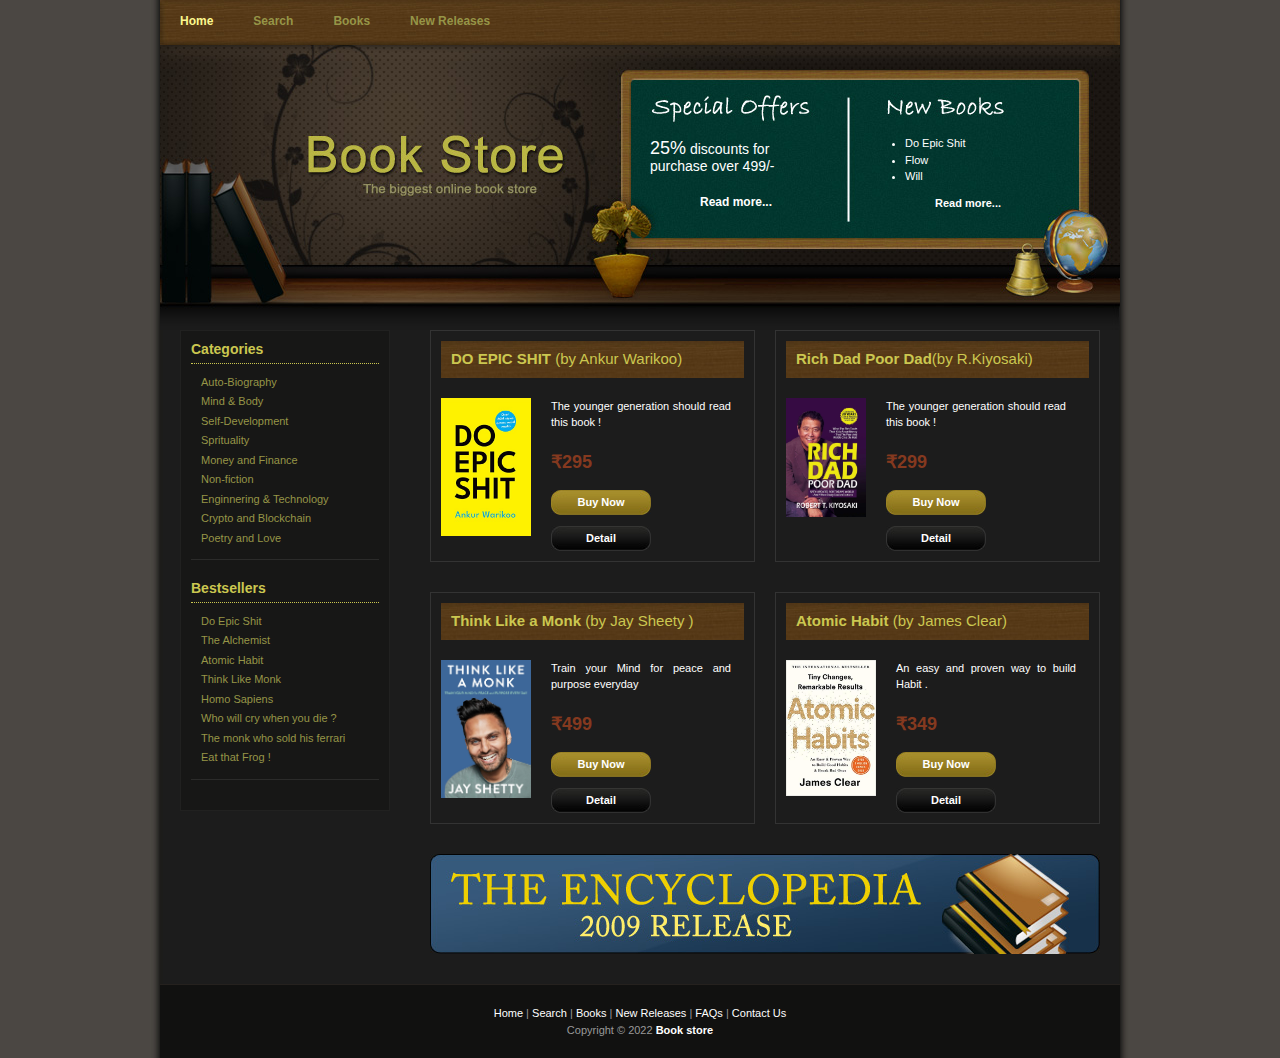
<file: index.html>
<html>
<head>
<meta http-equiv="Content-Type" content="text/html; charset=utf-8" />
<title>Book Store</title>
<meta name="keywords" content="" />
<meta name="description" content="" />
<link href="templatemo_style.css" rel="stylesheet" type="text/css" />
</head>
<body>
<!-- Peace is what all want  -->
<div id="templatemo_container">
	<div id="templatemo_menu">
    	<ul>
            <li><a href="index.html" class="current">Home</a></li>
            <li><a href="subpage.html">Search</a></li>
            <li><a href="subpage.html">Books</a></li>            
            <li><a href="subpage.html">New Releases</a></li>  
    	</ul>
    </div> <!-- end of menu -->
    
    <div id="templatemo_header">
    	<div id="templatemo_special_offers">
        	<p>
                <span>25%</span> discounts for
        purchase over 499/-
        	</p>
			<a href="subpage.html" style="margin-left: 50px;">Read more...</a>
        </div>
        
        
        <div id="templatemo_new_books">
        	<ul>
                <li>Do Epic Shit </li>
                <li>Flow </li>
                <li>Will </li>
            </ul>
            <a href="subpage.html" style="margin-left: 50px;">Read more...</a>
        </div>
    </div> <!-- end of header -->
    
    <div id="templatemo_content">
    	
        <div id="templatemo_content_left">
        	<div class="templatemo_content_left_section">
            	<h1>Categories</h1>
                <ul>
                    <li><a href="#">Auto-Biography</a></li>
                    <li><a href="#">Mind & Body </a></li>
                    <li><a href="#">Self-Development</a></li>
                    <li><a href="#">Sprituality</a></li>
                    <li><a href="#">Money and Finance </a></li>
                    <li><a href="#">Non-fiction</a></li>
                    <li><a href="#">Enginnering & Technology </a></li>
                    <li><a href="#">Crypto and Blockchain</a></li>
                    <li><a href="#">Poetry and Love</a></li>
            	</ul>
            </div>
			<div class="templatemo_content_left_section">
            	<h1>Bestsellers</h1>
                <ul>
                    <li><a href="#">Do Epic Shit </a></li>
                    <li><a href="#">The Alchemist </a></li>
                    <li><a href="#">Atomic Habit</a></li>
                    <li><a href="#">Think Like Monk </a></li>
                    <li><a href="#">Homo Sapiens</a></li>
                    <li><a href="#">Who will cry when you die ?</a></li>
                    <li><a href="#">The monk who sold his ferrari</a></li>
                    <li><a href="#">Eat that Frog !</a></li>
            	</ul>
            </div>
            
    
        </div> <!-- end of content left -->
        
        <div id="templatemo_content_right">
        	<div class="templatemo_product_box">
            	<h1>DO EPIC SHIT <span>(by Ankur Warikoo)</span></h1>
   	      <img src="images/doepic.jpg" alt="image" width="90" />
                <div class="product_info">
                	<p> The younger generation should read this book !</p>
                  <h3>₹295</h3>
                    <div class="buy_now_button"><a href="subpage.html">Buy Now</a></div>
                    <div class="detail_button"><a href="subpage.html">Detail</a></div>
                </div>
                <div class="cleaner">&nbsp;</div>
            </div>
            
            <div class="cleaner_with_width">&nbsp;</div>
            
          
        	<div class="templatemo_product_box">
            	<h1>Rich Dad Poor Dad<span>(by R.Kiyosaki)</span></h1>
   	      <img src="images/rich.jpg" alt="image" width="80" />
                <div class="product_info">
                	<p> The younger generation should read this book !</p>
                  <h3>₹299</h3>
                    <div class="buy_now_button"><a href="subpage2.html">Buy Now</a></div>
                    <div class="detail_button"><a href="subpage2.html">Detail</a></div>
                </div>
                <div class="cleaner">&nbsp;</div>
            </div>
            
            <div class="cleaner_with_height">&nbsp;</div>

           
            <div class="templatemo_product_box">
            	<h1>Think Like a Monk <span>(by Jay Sheety )</span></h1>
   	      <img src="images/monk.jpg" alt="image" width="90"/>
                <div class="product_info">
                	<p>Train your Mind for peace and purpose everyday </p>
                    <h3>₹499</h3>
                    <div class="buy_now_button"><a href="subpage3.html">Buy Now</a></div>
                    <div class="detail_button"><a href="subpage3.html">Detail</a></div>
                </div>
                <div class="cleaner">&nbsp;</div>
            </div>
            
            <div class="cleaner_with_width">&nbsp;</div>
            
            <div class="templatemo_product_box">
            	<h1>Atomic Habit <span>(by James Clear)</span></h1>
            	<img src="images/atomic.jpg" alt="image" width="90"/>
                <div class="product_info">
                	<p>An easy and proven way to build Habit . </p>
                    <h3>₹349</h3>
                    <div class="buy_now_button"><a href="subpage4.html">Buy Now</a></div>
                    <div class="detail_button"><a href="subpage4.html">Detail</a></div>
                </div>
                <div class="cleaner">&nbsp;</div>
            </div>
            
            <div class="cleaner_with_height">&nbsp;</div>
            
            <a href="subpage.html"><img src="images/templatemo_ads.jpg" alt="ads" /></a>
        </div> <!-- end of content right -->
    
    	<div class="cleaner_with_height">&nbsp;</div>
    </div> <!-- end of content -->
    
    <div id="templatemo_footer">
    
	       <a href="subpage.html">Home</a> | <a href="subpage.html">Search</a> | <a href="subpage.html">Books</a> | <a href="#">New Releases</a> | <a href="#">FAQs</a> | <a href="#">Contact Us</a><br />
        Copyright © 2022 <a href="#"><strong>Book store </strong></a> 
        
</body>
</html>
</file>
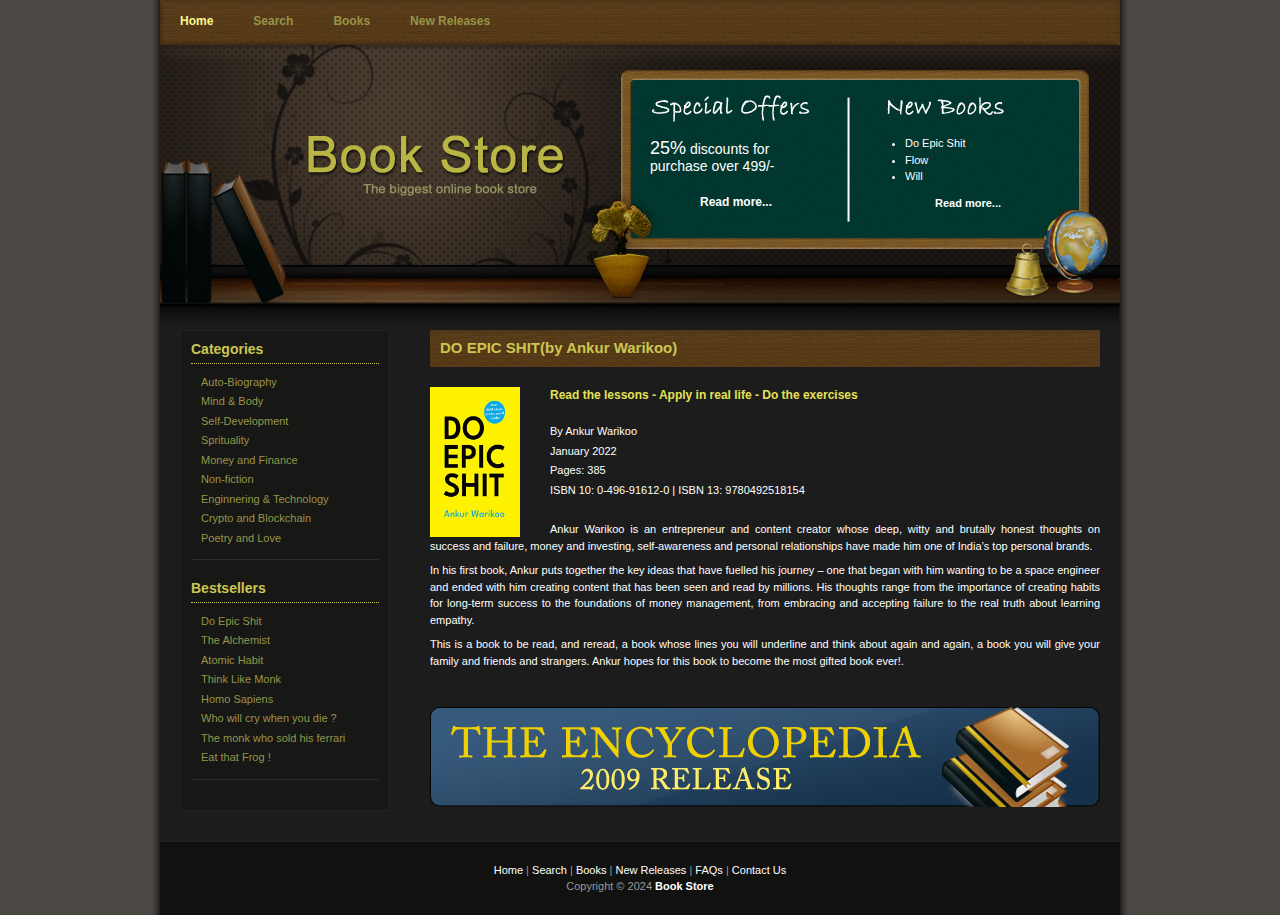
<file: subpage.html>
<html>
<head>
<meta http-equiv="Content-Type" content="text/html; charset=utf-8" />
<title>Hitech_Books</title>
<meta name="keywords" content="" />
<meta name="description" content="" />
<link href="templatemo_style.css" rel="stylesheet" type="text/css" />
</head>
<body>
<!-- Peace is what all want  -->
<div id="templatemo_container">
	<div id="templatemo_menu">
    	<ul>
            <li><a href="index.html" class="current">Home</a></li>
            <li><a href="#">Search</a></li>
            <li><a href="#">Books</a></li>            
            <li><a href="#">New Releases</a></li>  
    	</ul>
    </div> <!-- end of menu -->
    
    <div id="templatemo_header">
    	<div id="templatemo_special_offers">
        	<p>
                <span>25%</span> discounts for
        purchase over 499/-
        	</p>
			<a href="subpage.html" style="margin-left: 50px;">Read more...</a>
        </div>
        
        
        <div id="templatemo_new_books">
        	<ul>
                <li>Do Epic Shit </li>
                <li>Flow </li>
                <li>Will </li>
            </ul>
            <a href="subpage.html" style="margin-left: 50px;">Read more...</a>
        </div>
    </div> <!-- end of header -->
    
    <div id="templatemo_content">
    	
        <div id="templatemo_content_left">
        	<div class="templatemo_content_left_section">
            	<h1>Categories</h1>
                <ul>
                    <li><a href="subpage.html">Auto-Biography</a></li>
                    <li><a href="subpage.html">Mind & Body </a></li>
                    <li><a href="#">Self-Development</a></li>
                    <li><a href="#">Sprituality</a></li>
                    <li><a href="#">Money and Finance </a></li>
                    <li><a href="#">Non-fiction</a></li>
                    <li><a href="#">Enginnering & Technology </a></li>
                    <li><a href="#">Crypto and Blockchain</a></li>
                    <li><a href="#">Poetry and Love</a></li>
            	</ul>
            </div>
			<div class="templatemo_content_left_section">
            	<h1>Bestsellers</h1>
                <ul>
                    <li><a href="#">Do Epic Shit </a></li>
                    <li><a href="#">The Alchemist </a></li>
                    <li><a href="#">Atomic Habit</a></li>
                    <li><a href="#">Think Like Monk </a></li>
                    <li><a href="#">Homo Sapiens</a></li>
                    <li><a href="#">Who will cry when you die ?</a></li>
                    <li><a href="#">The monk who sold his ferrari</a></li>
                    <li><a href="#">Eat that Frog !</a></li>
            	</ul>
            </div>
            
           
        </div> <!-- end of content left -->
            
        
        <div id="templatemo_content_right">
        	
            <h1>DO EPIC SHIT<span>(by Ankur Warikoo)</span></h1>
            <div class="image_panel"><img src="images/doepic.jpg" alt="CSS Template" width="90" height="150" /></div>
          <h2>Read the lessons - Apply in real life - Do the exercises</h2>
            <ul>
	            <li>By Ankur Warikoo</li>
            	<li>January 2022</li>
                <li>Pages: 385</li>
                <li>ISBN 10: 0-496-91612-0 | ISBN 13: 9780492518154</li>
            </ul>
            
            <p>Ankur Warikoo is an entrepreneur and content creator whose deep, witty and brutally honest thoughts on success and failure, money and investing, self-awareness and personal relationships have made him one of India’s top personal brands.</p>

			<p>In his first book, Ankur puts together the key ideas that have fuelled his journey – one that began with him wanting to be a space engineer and ended with him creating content that has been seen and read by millions. His thoughts range from the importance of creating habits for long-term success to the foundations of money management, from embracing and accepting failure to the real truth about learning empathy.</p>

			<p>This is a book to be read, and reread, a book whose lines you will underline and think about again and again, a book you will give your family and friends and strangers. Ankur hopes for this book to become the most gifted book ever!.</p>
            
             <div class="cleaner_with_height">&nbsp;</div>
            
            <a href="index.html"><img src="images/templatemo_ads.jpg" alt="css template ad" /></a>
            
        </div> <!-- end of content right -->
    
    	<div class="cleaner_with_height">&nbsp;</div>
    </div> <!-- end of content -->
    
    <div id="templatemo_footer">
	       <a href="index.html">Home</a> | <a href="index.html">Search</a> | <a href="index.html">Books</a> | <a href="#">New Releases</a> | <a href="#">FAQs</a> | <a href="#">Contact Us</a><br />
        Copyright © 2024 <a href="#"><strong>Book Store</strong></a> 
       
	</div> 

</div> 

</body>
</html>
</file>
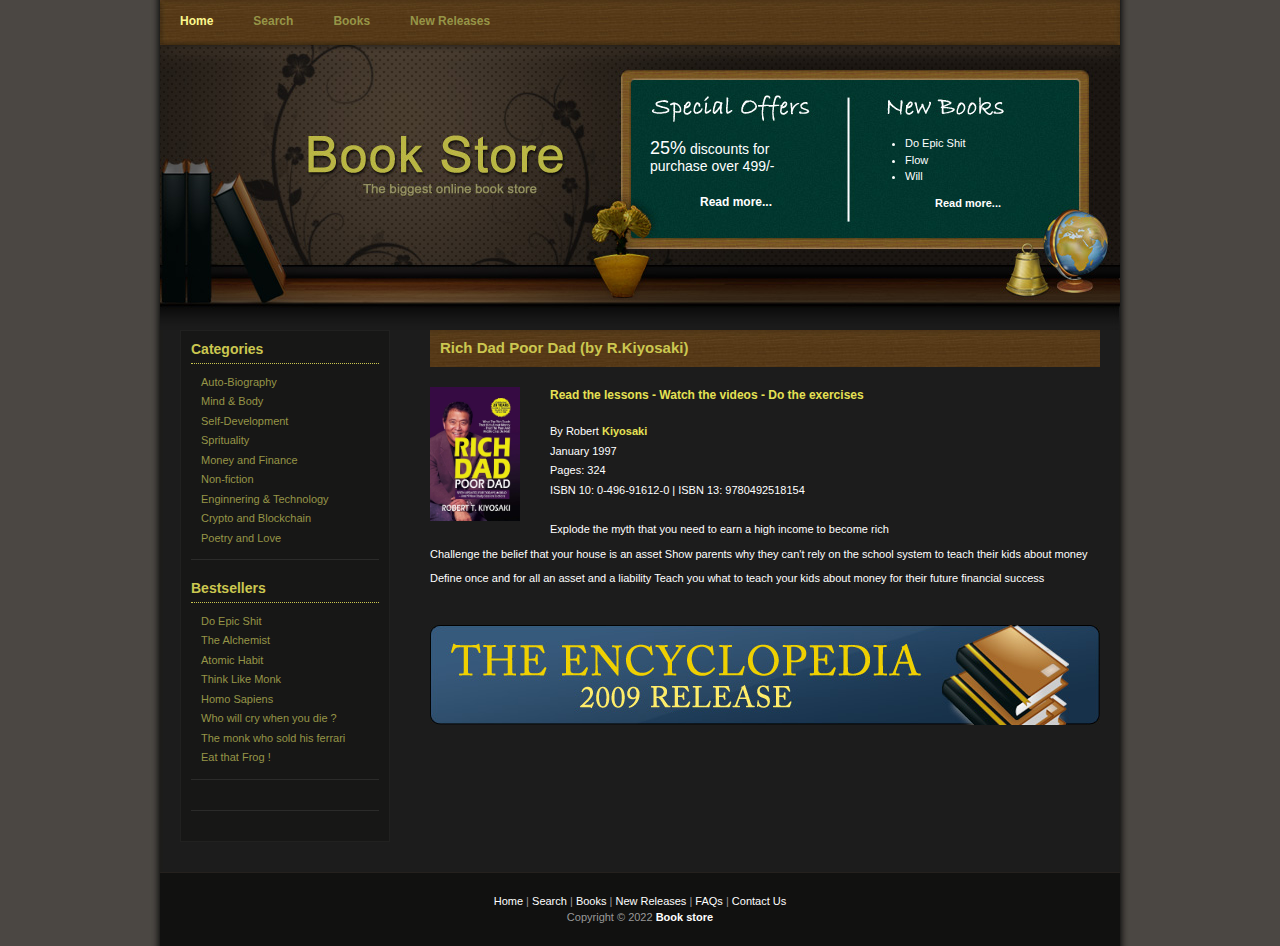
<file: subpage2.html>
<html>
<head>
<meta http-equiv="Content-Type" content="text/html; charset=utf-8" />
<title>Hitech_Books</title>
<meta name="keywords" content="" />
<meta name="description" content="" />
<link href="templatemo_style.css" rel="stylesheet" type="text/css" />
</head>
<body>
<!-- Peace is what all want  -->
<div id="templatemo_container">
	<div id="templatemo_menu">
    	<ul>
            <li><a href="index.html" class="current">Home</a></li>
            <li><a href="subpage.html">Search</a></li>
            <li><a href="subpage.html">Books</a></li>            
            <li><a href="subpage.html">New Releases</a></li>  
    	</ul>
    </div> <!-- end of menu -->
    
    <div id="templatemo_header">
    	<div id="templatemo_special_offers">
        	<p>
                <span>25%</span> discounts for
        purchase over 499/-
        	</p>
			<a href="subpage.html" style="margin-left: 50px;">Read more...</a>
        </div>
        
        
        <div id="templatemo_new_books">
        	<ul>
                <li>Do Epic Shit </li>
                <li>Flow </li>
                <li>Will </li>
            </ul>
            <a href="subpage.html" style="margin-left: 50px;">Read more...</a>
        </div>
    </div> <!-- end of header -->
    
    <div id="templatemo_content">
    	
        <div id="templatemo_content_left">
        	<div class="templatemo_content_left_section">
            	<h1>Categories</h1>
                <ul>
                    <li><a href="#">Auto-Biography</a></li>
                    <li><a href="#">Mind & Body </a></li>
                    <li><a href="#">Self-Development</a></li>
                    <li><a href="#">Sprituality</a></li>
                    <li><a href="#">Money and Finance </a></li>
                    <li><a href="#">Non-fiction</a></li>
                    <li><a href="#">Enginnering & Technology </a></li>
                    <li><a href="#">Crypto and Blockchain</a></li>
                    <li><a href="#">Poetry and Love</a></li>
            	</ul>
            </div>
			<div class="templatemo_content_left_section">
            	<h1>Bestsellers</h1>
                <ul>
                    <li><a href="#">Do Epic Shit </a></li>
                    <li><a href="#">The Alchemist </a></li>
                    <li><a href="#">Atomic Habit</a></li>
                    <li><a href="#">Think Like Monk </a></li>
                    <li><a href="#">Homo Sapiens</a></li>
                    <li><a href="#">Who will cry when you die ?</a></li>
                    <li><a href="#">The monk who sold his ferrari</a></li>
                    <li><a href="#">Eat that Frog !</a></li>
            	</ul>
            </div>
            
            <div class="templatemo_content_left_section">                
			</div>
        </div> <!-- end of content left -->
            
        
        <div id="templatemo_content_right">
        	
            <h1>Rich Dad Poor Dad <span>(by R.Kiyosaki)</span></h1>
            <div class="image_panel"><img src="images/rich.jpg" alt="CSS Template" width="90" /></div>
          <h2>Read the lessons - Watch the videos - Do the exercises</h2>
            <ul>
	            <li>By Robert <a href="#">Kiyosaki</a></li>
            	<li>January 1997</li>
                <li>Pages: 324</li>
                <li>ISBN 10: 0-496-91612-0 | ISBN 13: 9780492518154</li>
            </ul>
            
            <p>Explode the myth that you need to earn a high income to become rich</p>

			<p>Challenge the belief that your house is an asset Show parents why they can't rely on the school system to teach their kids about money</p>

			<p>
                Define once and for all an asset and a liability
                Teach you what to teach your kids about money for their future financial success
            </p>
            
             <div class="cleaner_with_height">&nbsp;</div>
            
            <a href="index.html"><img src="images/templatemo_ads.jpg" alt="css template ad" /></a>
            
        </div> <!-- end of content right -->
    
    	<div class="cleaner_with_height">&nbsp;</div>
    </div> <!-- end of content -->
    
    <div id="templatemo_footer">
	       <a href="">Home</a> | <a href="#">Search</a> | <a href="index.html">Books</a> | <a href="#">New Releases</a> | <a href="#">FAQs</a> | <a href="#">Contact Us</a><br />
        Copyright © 2022 <a href="#"><strong>Book store</strong></a> 
       
	</div> 

</div> 

</body>
</html>
</file>
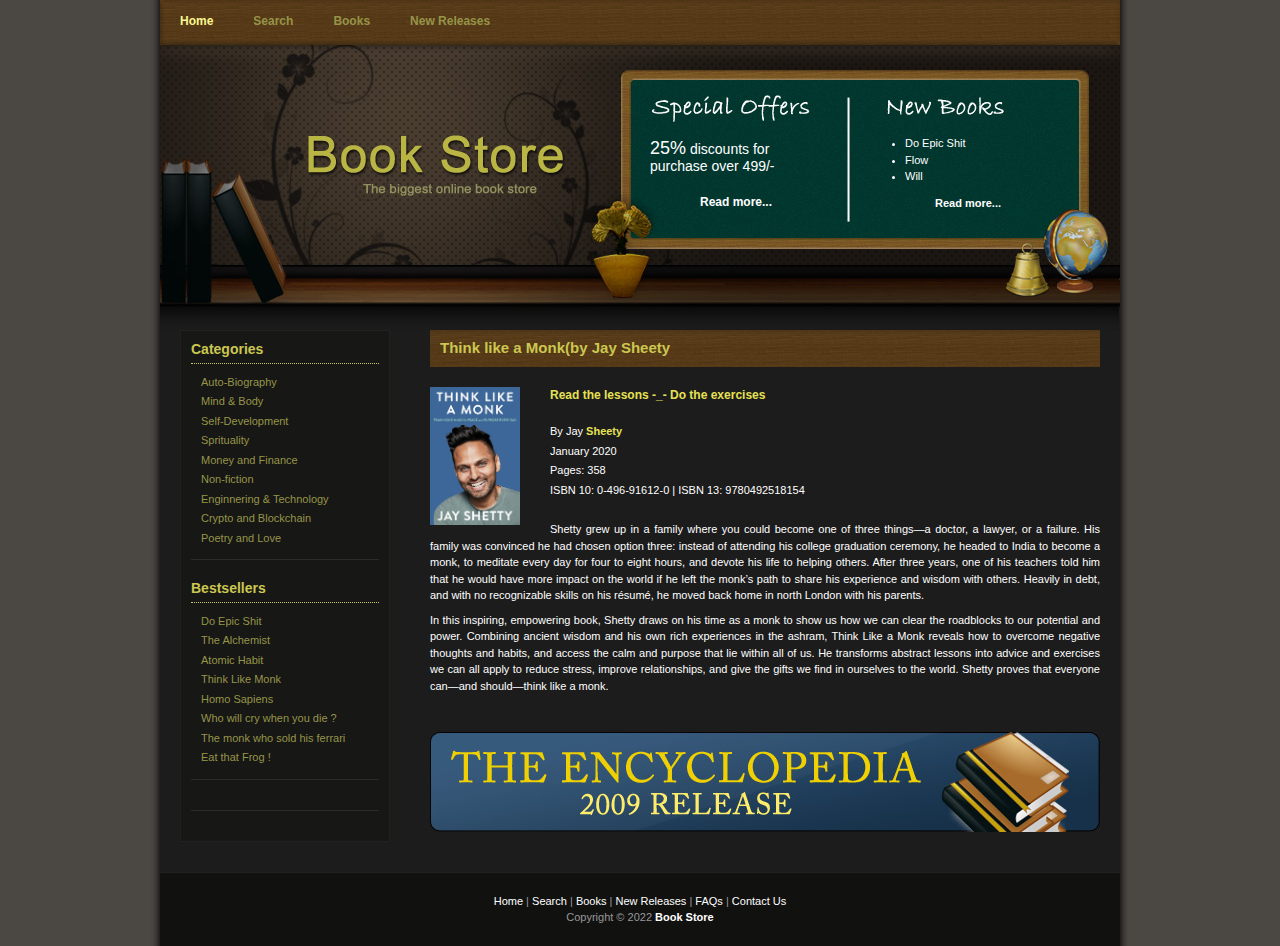
<file: subpage3.html>
<html>
<head>
<meta http-equiv="Content-Type" content="text/html; charset=utf-8" />
<title>Hitech_Books</title>
<meta name="keywords" content="" />
<meta name="description" content="" />
<link href="templatemo_style.css" rel="stylesheet" type="text/css" />
</head>
<body>
<!-- Peace is what all want  -->
<div id="templatemo_container">
	<div id="templatemo_menu">
    	<ul>
            <li><a href="index.html" class="current">Home</a></li>
            <li><a href="subpage.html">Search</a></li>
            <li><a href="subpage.html">Books</a></li>            
            <li><a href="subpage.html">New Releases</a></li>  
    	</ul>
    </div> <!-- end of menu -->
    
    <div id="templatemo_header">
    	<div id="templatemo_special_offers">
        	<p>
                <span>25%</span> discounts for
        purchase over 499/-
        	</p>
			<a href="subpage.html" style="margin-left: 50px;">Read more...</a>
        </div>
        
        
        <div id="templatemo_new_books">
        	<ul>
                <li>Do Epic Shit </li>
                <li>Flow </li>
                <li>Will </li>
            </ul>
            <a href="subpage.html" style="margin-left: 50px;">Read more...</a>
        </div>
    </div> <!-- end of header -->
    
    <div id="templatemo_content">
    	
        <div id="templatemo_content_left">
        	<div class="templatemo_content_left_section">
            	<h1>Categories</h1>
                <ul>
                    <li><a href="#">Auto-Biography</a></li>
                    <li><a href="#">Mind & Body </a></li>
                    <li><a href="#">Self-Development</a></li>
                    <li><a href="#">Sprituality</a></li>
                    <li><a href="#">Money and Finance </a></li>
                    <li><a href="#">Non-fiction</a></li>
                    <li><a href="#">Enginnering & Technology </a></li>
                    <li><a href="#">Crypto and Blockchain</a></li>
                    <li><a href="#">Poetry and Love</a></li>
            	</ul>
            </div>
			<div class="templatemo_content_left_section">
            	<h1>Bestsellers</h1>
                <ul>
                    <li><a href="#">Do Epic Shit </a></li>
                    <li><a href="#">The Alchemist </a></li>
                    <li><a href="#">Atomic Habit</a></li>
                    <li><a href="#">Think Like Monk </a></li>
                    <li><a href="#">Homo Sapiens</a></li>
                    <li><a href="#">Who will cry when you die ?</a></li>
                    <li><a href="#">The monk who sold his ferrari</a></li>
                    <li><a href="#">Eat that Frog !</a></li>
            	</ul>
            </div>
            
            <div class="templatemo_content_left_section">                
			</div>
        </div> <!-- end of content left -->
            
        
        <div id="templatemo_content_right">
        	
            <h1>Think like a Monk<span>(by Jay Sheety</span></h1>
            <div class="image_panel"><img src="images/monk.jpg" alt="CSS Template" width="90" /></div>
          <h2>Read the lessons -_- Do the exercises</h2>
            <ul>
	            <li>By Jay <a href="#">Sheety </a></li>
            	<li>January 2020</li>
                <li>Pages: 358</li>
                <li>ISBN 10: 0-496-91612-0 | ISBN 13: 9780492518154</li>
            </ul>
            
            <p>Shetty grew up in a family where you could become one of three things—a doctor, a lawyer, or a failure. His family was convinced he had chosen option three: instead of attending his college graduation ceremony, he headed to India to become a monk, to meditate every day for four to eight hours, and devote his life to helping others. After three years, one of his teachers told him that he would have more impact on the world if he left the monk’s path to share his experience and wisdom with others. Heavily in debt, and with no recognizable skills on his résumé, he moved back home in north London with his parents.
            </p>

			

			<p>In this inspiring, empowering book, Shetty draws on his time as a monk to show us how we can clear the roadblocks to our potential and power. Combining ancient wisdom and his own rich experiences in the ashram, Think Like a Monk reveals how to overcome negative thoughts and habits, and access the calm and purpose that lie within all of us. He transforms abstract lessons into advice and exercises we can all apply to reduce stress, improve relationships, and give the gifts we find in ourselves to the world. Shetty proves that everyone can—and should—think like a monk.</p>
            
             <div class="cleaner_with_height">&nbsp;</div>
            
            <a href="index.html"><img src="images/templatemo_ads.jpg" alt="css template ad" /></a>
            
        </div> <!-- end of content right -->
    
    	<div class="cleaner_with_height">&nbsp;</div>
    </div> <!-- end of content -->
    
    <div id="templatemo_footer">
	       <a href="index.html">Home</a> | <a href="#">Search</a> | <a href="#">Books</a> | <a href="#">New Releases</a> | <a href="#">FAQs</a> | <a href="#">Contact Us</a><br />
        Copyright © 2022 <a href="#"><strong> Book Store</strong></a> 
       
	</div> 

</div> 

</body>
</html>
</file>
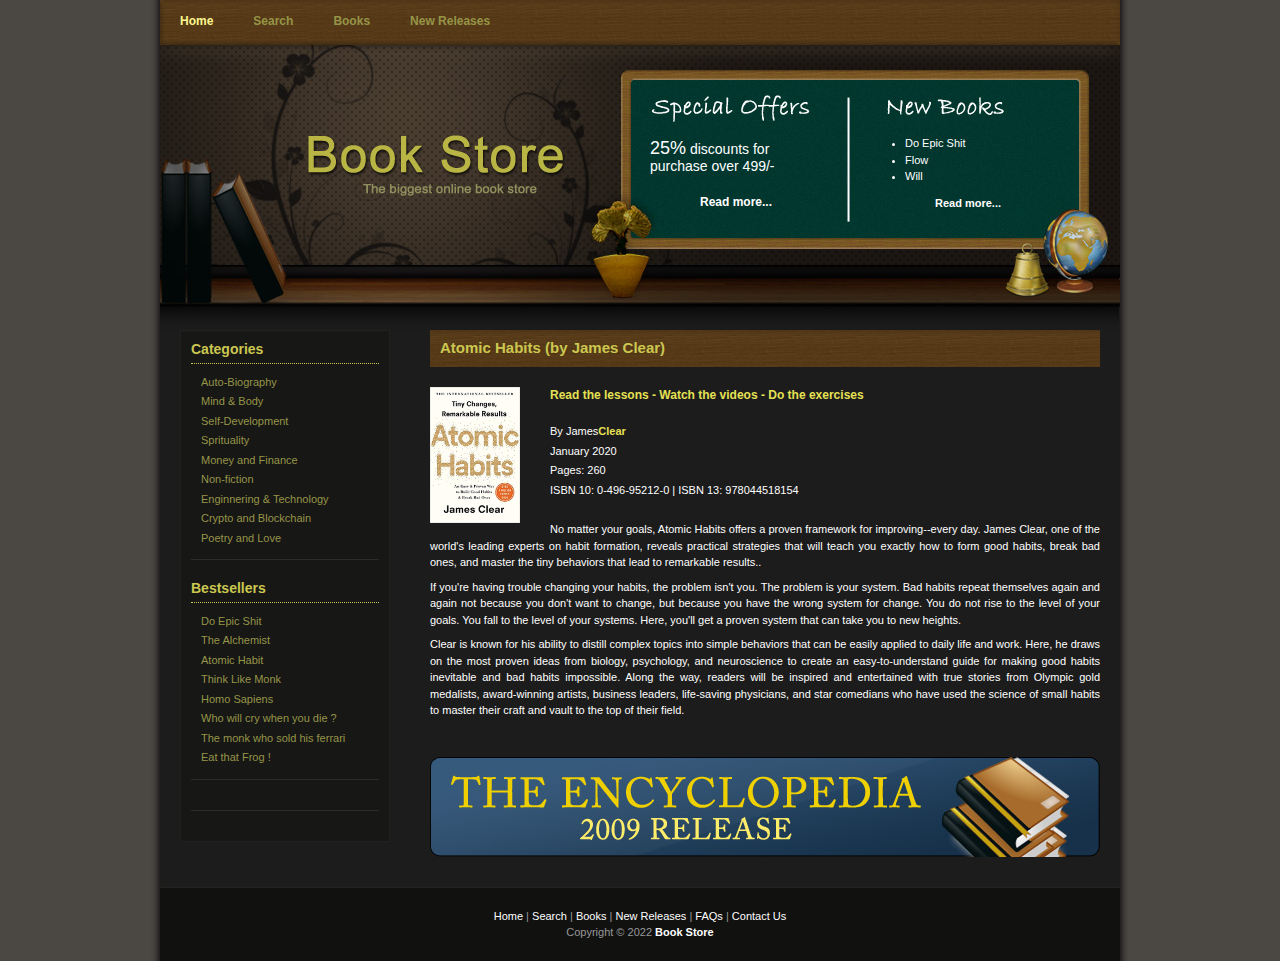
<file: subpage4.html>
<html>
<head>
<meta http-equiv="Content-Type" content="text/html; charset=utf-8" />
<title>Hitech_Books</title>
<meta name="keywords" content="" />
<meta name="description" content="" />
<link href="templatemo_style.css" rel="stylesheet" type="text/css" />
</head>
<body>
<!-- Peace is what all want  -->
<div id="templatemo_container">
	<div id="templatemo_menu">
    	<ul>
            <li><a href="index.html" class="current">Home</a></li>
            <li><a href="subpage.html">Search</a></li>
            <li><a href="subpage.html">Books</a></li>            
            <li><a href="subpage.html">New Releases</a></li>  
    	</ul>
    </div> <!-- end of menu -->
    
    <div id="templatemo_header">
    	<div id="templatemo_special_offers">
        	<p>
                <span>25%</span> discounts for
        purchase over 499/-
        	</p>
			<a href="subpage.html" style="margin-left: 50px;">Read more...</a>
        </div>
        
        
        <div id="templatemo_new_books">
        	<ul>
                <li>Do Epic Shit </li>
                <li>Flow </li>
                <li>Will </li>
            </ul>
            <a href="subpage.html" style="margin-left: 50px;">Read more...</a>
        </div>
    </div> <!-- end of header -->
    
    <div id="templatemo_content">
    	
        <div id="templatemo_content_left">
        	<div class="templatemo_content_left_section">
            	<h1>Categories</h1>
                <ul>
                    <li><a href="#">Auto-Biography</a></li>
                    <li><a href="#">Mind & Body </a></li>
                    <li><a href="#">Self-Development</a></li>
                    <li><a href="#">Sprituality</a></li>
                    <li><a href="#">Money and Finance </a></li>
                    <li><a href="#">Non-fiction</a></li>
                    <li><a href="#">Enginnering & Technology </a></li>
                    <li><a href="#">Crypto and Blockchain</a></li>
                    <li><a href="#">Poetry and Love</a></li>
            	</ul>
            </div>
			<div class="templatemo_content_left_section">
            	<h1>Bestsellers</h1>
                <ul>
                    <li><a href="#">Do Epic Shit </a></li>
                    <li><a href="#">The Alchemist </a></li>
                    <li><a href="#">Atomic Habit</a></li>
                    <li><a href="#">Think Like Monk </a></li>
                    <li><a href="#">Homo Sapiens</a></li>
                    <li><a href="#">Who will cry when you die ?</a></li>
                    <li><a href="#">The monk who sold his ferrari</a></li>
                    <li><a href="#">Eat that Frog !</a></li>
            	</ul>
            </div>
            
            <div class="templatemo_content_left_section">                
                
			</div>
        </div> <!-- end of content left -->
            
        
        <div id="templatemo_content_right">
        	
            <h1>Atomic Habits <span>(by James Clear)</span></h1>
            <div class="image_panel"><img src="images/atomic.jpg" alt="CSS Template" width="90"/></div>
          <h2>Read the lessons - Watch the videos - Do the exercises</h2>
            <ul>
	            <li>By James<a href="#">Clear</a></li>
            	<li>January 2020</li>
                <li>Pages: 260</li>
                <li>ISBN 10: 0-496-95212-0 | ISBN 13: 978044518154</li>
            </ul>
            
            <p>No matter your goals, Atomic Habits offers a proven framework for improving--every day. James Clear, one of the world's leading experts on habit formation, reveals practical strategies that will teach you exactly how to form good habits, break bad ones, and master the tiny behaviors that lead to remarkable results..</p>

			<p>If you're having trouble changing your habits, the problem isn't you. The problem is your system. Bad habits repeat themselves again and again not because you don't want to change, but because you have the wrong system for change. You do not rise to the level of your goals. You fall to the level of your systems. Here, you'll get a proven system that can take you to new heights.
            </p>

			<p>Clear is known for his ability to distill complex topics into simple behaviors that can be easily applied to daily life and work. Here, he draws on the most proven ideas from biology, psychology, and neuroscience to create an easy-to-understand guide for making good habits inevitable and bad habits impossible. Along the way, readers will be inspired and entertained with true stories from Olympic gold medalists, award-winning artists, business leaders, life-saving physicians, and star comedians who have used the science of small habits to master their craft and vault to the top of their field.
            </p>
            
             <div class="cleaner_with_height">&nbsp;</div>
            
            <a href="index.html"><img src="images/templatemo_ads.jpg" alt="css template ad" /></a>
            
        </div> <!-- end of content right -->
    
    	<div class="cleaner_with_height">&nbsp;</div>
    </div> <!-- end of content -->
    
    <div id="templatemo_footer">
	       <a href="index.html">Home</a> | <a href="#">Search</a> | <a href="#">Books</a> | <a href="#">New Releases</a> | <a href="#">FAQs</a> | <a href="#">Contact Us</a><br />
        Copyright © 2022 <a href="#"><strong>Book Store</strong></a> 
       
	</div> 

</div> 

</body>
</html>
</file>
<file: templatemo_style.css>
/*
CSS Credit: http://www.templatemo.com/
*/

/* 
Book Store Template 

*/
body {
	margin: 0;
	padding: 0;
	line-height: 1.5em;
	font-family: Verdana, Arial, san-serif;
	font-size: 11px;
	color: #ffffff;
	background: #4b4743;
}

a:link, a:visited { color: #e6e154; text-decoration: none; font-weight: bold;} 
a:active, a:hover { color: #e6e154; text-decoration: underline;}

p {
	margin: 0px;
	padding: 0px;
}

img {
	margin: 0px;
	padding: 0px;
	border: none;
}


.cleaner {
	clear: both;
	width: 100%;
	height: 1px;
	font-size: 1px;	
}

.cleaner_with_height {
	clear: both;
	width: 100%;
	height: 30px;
	font-size: 1px;	
}

.cleaner_with_width {
	float: left;
	width: 20px;
	height: 30px;
	font-size: 1px;	
}

.buy_now_button a{
	clear: both;
	text-align: center;
	display: block;
	width: 100px;
	padding: 4px 0 5px 0;
	margin-bottom: 10px; 
	background: url(images/templatemo_btn_02.jpg) no-repeat;
	color: #FFFFFF;
	font-weight: bold;
	text-decoration: none;
}

.detail_button a{
	clear: both;
	text-align: center;
	display: block;
	width: 100px;
	padding: 4px 0 5px 0;
	margin-bottom: 10px; 
	background: url(images/templatemo_btn_01.jpg) no-repeat;
	color: #ffffff;
	font-weight: bold;
	text-decoration: none;
}

#templatemo_container{
	width: 960px;
	margin: 0 auto;
	padding: 0 10px;
	background: #1c1c1b url(images/templatemo_bg.jpg) repeat-y;
}


/* menu */

#templatemo_menu {
	clear: both;
	width: 960px;
	height: 45px;
	background: url(images/templatemo_menu_bg.jpg) no-repeat;
}

#templatemo_menu ul {
	padding: 13px 0 0 0;
	margin: 0;
	list-style: none;
}

#templatemo_menu ul li{
	display: inline;
}

#templatemo_menu ul li a{
	float: left;
	padding: 0 20px;
	font-size: 12px;
	font-weight: bold;
	text-align: center;
	text-decoration: none;
	color: #969547;
}

#templatemo_menu li a:hover, #templatemo_menu li .current{
	color: #fcf88e;
}

/* end of menu*/

/* header */
#templatemo_header {
	clear: both;
	width: 960px;
	height: 285px;
	padding: 0;
	margin: 0;
	background: url(images/templatemo_header_bg.jpg) no-repeat;
}

#templatemo_header a,a:hover {
	color: #ffffff;
}

#templatemo_header #templatemo_special_offers {
	float: left;
	font-size: 14px;	
	margin-top: 95px;
	margin-left: 490px;
	width: 180px;
}

#templatemo_special_offers a {
	font-size: 12px;
}

#templatemo_special_offers  p {
	margin: 0 0 20px 0;
}
#templatemo_special_offers p span {
	font-size: 18px;
}

#templatemo_header #templatemo_new_books {
	float: left;
	margin-top: 90px;	
	margin-left: 55px;
	width: 180px;
}

#templatemo_new_books ul {
	 margin: 0 0 10px 0;
	 padding: 0 0 0 20px;
}

#templatemo_new_books li {
	 margin: 0;
	 padding: 0; 
}


/* end of header */


/* content */
#templatemo_content {
	clear: both;
	width: 920px;
	padding: 0 20px;
}

#templatemo_content #templatemo_content_left {
	float: left;
	width: 188px;
	padding: 10px;
	background-color: #171716;
	border: 1px solid #212120;
}

#templatemo_content #templatemo_content_right {
	float: right;
	width: 670px;
}


#templatemo_content_left .templatemo_content_left_section{
	clear: both;
	padding-bottom: 10px;
	border-bottom: 1px solid #2b2b2a;
	margin-bottom: 20px;
}

.templatemo_content_left_section h1 {
	font-size: 14px;
	color: #cbc750;
	padding: 0 0 5px 0;
	margin: 0 0 10px 0;
	border-bottom: 1px dotted #cbc750;
}

.templatemo_content_left_section ul {
	padding: 0;
	margin: 0;
}

.templatemo_content_left_section ul li{
	padding: 0 0 3px 10px;	
	list-style: none;
}

.templatemo_content_left_section ul li a{
	font-weight: normal;
	text-decoration: none;
	color: #969547;
}

.templatemo_content_left_section li a:hover, .templatemo_content_left_section li .current{
	color: #fcf88e;
}





#templatemo_content_right .templatemo_product_box {
	float: left;
	width: 303px;
	height: 210px;
	padding: 10px;
	border: 1px solid #333;
}

#templatemo_content_right h1 {
	padding: 10px;
	margin: 0 0 20px 0;
	font-size: 15px;
	color: #cbc750;
	background: url(images/templatemo_h1_bg.jpg);
}

#templatemo_content_right h2 {
	padding: 0 0 0 0;
	margin: 0 0 20px 0;
	font-size: 12px;
	color: #e6e154;
}

#templatemo_content_right h3 {
	padding: 0;
	margin: 0 0 20px 0;
	font-size: 18px;
	color: #85391f;
}

#templatemo_content_right ul {
	margin: 0 0 20px 0;
	padding: 0 0 0 20px;
	list-style: none;
}

#templatemo_content_right li {
	padding: 0 0 3px 0;
}

#templatemo_content_right .image_panel {
	float: left;
	width: 100px;
	margin-right: 20px;
}

#templatemo_content_right p {
	text-align: justify;
	padding: 0 0 8px 0;
}

.templatemo_product_box h1 span {
	font-weight: normal;
}

.templatemo_product_box img {
	float: left;
	margin-right: 20px;
}

.templatemo_product_box .product_info {
	float: left;
	width: 180px;
}

.product_info p {
	margin-bottom: 15px;
}

/* end of content */

/* footer */
#templatemo_footer {
	clear: both;
	width: 960px;
	padding: 20px 0px 20px 0;
	text-align: center;
	border-top: 1px solid #25211e;
	color: #999;
	background-color: #111110;
}

#templatemo_footer a{
	color: #fff;
	font-weight: normal;
}
/* end of footer */
</file>
